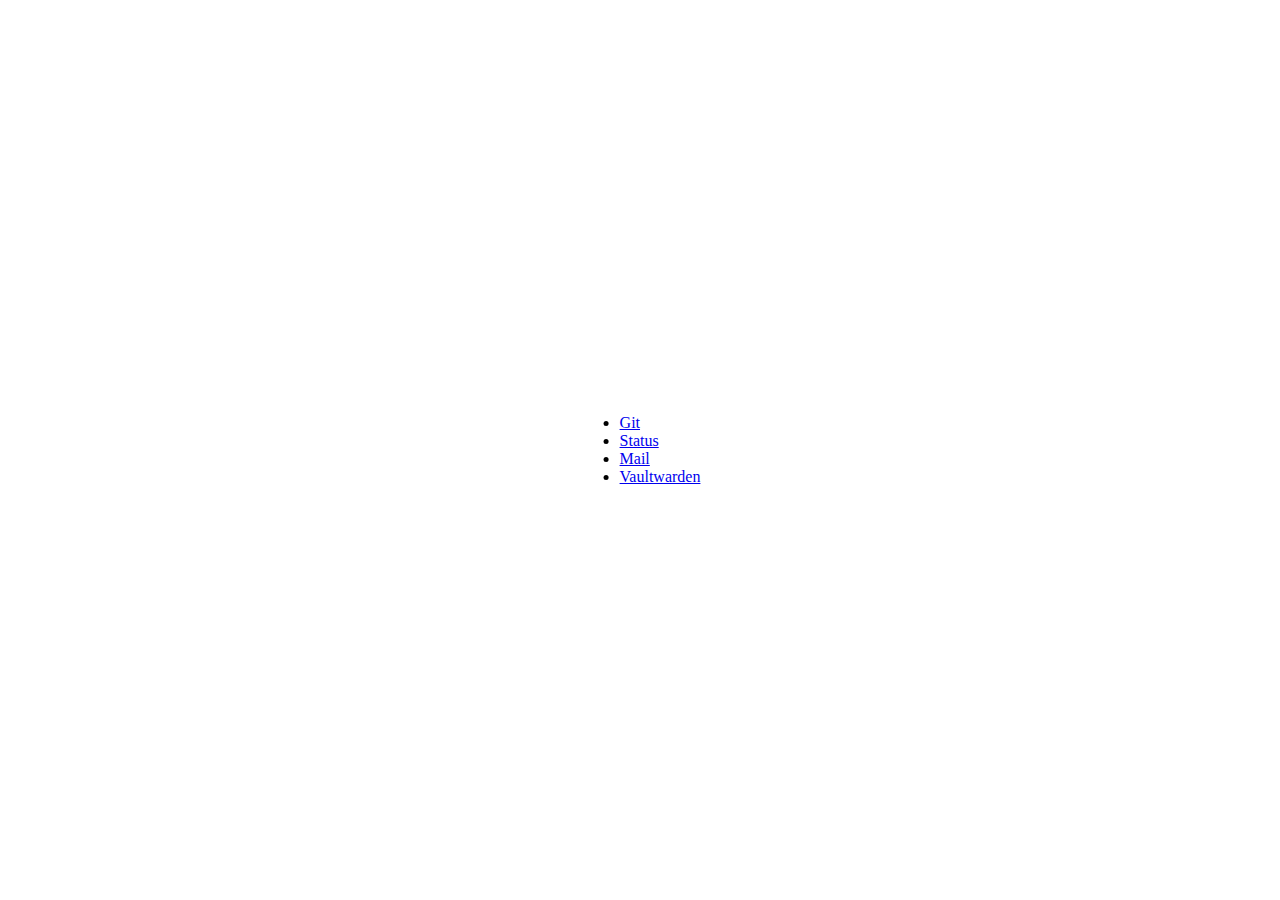
<file: nginx_certbot/static-html/main/index.html>
<!DOCTYPE html>
<html lang="en">

    <head>
        <title>[DOMAIN]</title>
        <meta charset="utf-8">
        <link rel="icon" href="/favicon.svg" type="image/svg+xml">
        <meta name="viewport" content="width=device-width, initial-scale=1.0">
        <style>
html {
    color-scheme: light dark;
}

        .center {
            margin: 0;
            position: absolute;
            top: 50%;
            left: 50%;
            -ms-transform: translate(-50%, -50%);
            transform: translate(-50%, -50%);
        }
        </style>
    </head>

    <body class="center">
        <ul>
            <li><a href="https://git.[DOMAIN]/">Git</a></li>
            <li><a href="https://status.[DOMAIN]/">Status</a></li>
            <li><a href="https://mail.[DOMAIN]/">Mail</a></li>
            <li><a href="https://vw.[DOMAIN]/">Vaultwarden</a></li>
        </ul>
    </body>

</html>
</file>
